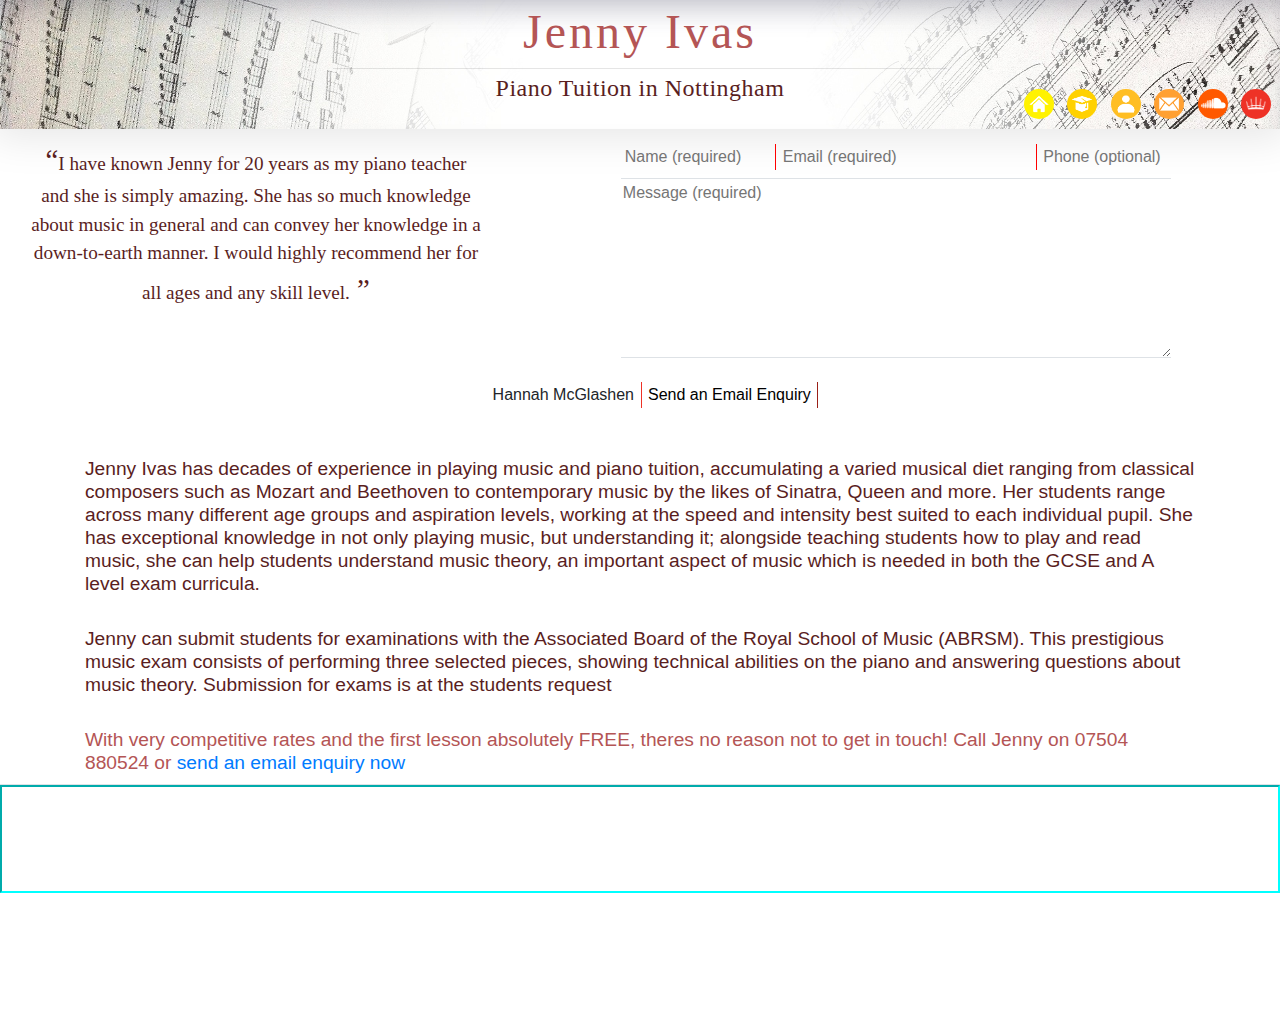
<file: index.html>
﻿<!DOCTYPE html>
<html lang="en">
<head>
    <title id='PageMarker' data-page-id="Home">Jenny Ivas - Piano Teacher</title>
    <meta charset="utf-8" />
    <meta name="viewport" content="width=device-width, initial-scale=1.0" />
    <meta name="description" content="Jenny Ivas is a piano teacher based in Nottingham offering piano lessons for students of all ages. Students can either learn with graded exams or simply by the pleasure of learning whatever they want to learn.">
    <meta name="author" content="Aaron Connelly">
    <meta name="keywords" content="Jenny, Ivas, Piano, teacher, tuition, ABRSM, nottingham, local, classical, student, exam, exams, Bakesfield, Gedling, Nottinghamshire, keyboard, lessons, teaching, syllabus, music, cheap, inexpensive, reasonable, friendly">
    <link rel="stylesheet" href="lib/Style.css" />
    <link rel="stylesheet" href="lib/bootstrap/dist/css/bootstrap.min.css" />
    <script type="text/javascript" src="https://ajax.googleapis.com/ajax/libs/jquery/3.6.0/jquery.min.js"></script>
    <script type="text/javascript" src="lib/JSHead.js"></script>
</head>
<body>
    <header>
            <h1 class="banner">Jenny Ivas</h1>
            <hr />
        <div align="right">
            <a href="index.html">
                <img class="circle" src="imgs/icons/Home.png" style="--backdrop: var(--color6);" />
            </a>
            <a href="Exams.html">
                <img class="circle" src="imgs/icons/Education.png" style="--backdrop: var(--color5);" />
            </a>
            <a href="About.html">
                <img class="circle" src="imgs/icons/Profile.png" style="--backdrop: var(--color4);" />
            </a>
            <img id="clickable" class="circle" src="imgs/icons/Contact.png" style="--backdrop: var(--color3);" />
            <a href="http://soundcloud.com/user-650568300" target="_blank">
                <img class="circle" src="imgs/icons/soundcloud.png" style="--backdrop: var(--color2);" />
            </a>
            <a href="http://gb.abrsm.org/en/our-exams/#" target="_blank">
                <img class="circle" src="imgs/icons/ABRSM.png" style="--backdrop: var(--color0);" />
            </a>
        </div>
        <h5 class="banner">Piano Tuition in Nottingham</h5>
    </header>
        <div class="contactinfo">
            <p><b>Phone:</b> 07504 880524 | <b>Email:</b> jennyivas@icloud.com | <b>Address:</b> 5 Parkdale Rd, Nottingham NG3 7GL</p>
        </div>
    <div id="box3">
        <blockquote class="review" id="review"></blockquote>
    </div>
    <div id="box1">
        <form action="mailto:jennyivas@icloud.com" method="post" enctype="text/plain">
            <input type="text" class="rightborder" id="Name" style="width:12VW;" placeholder="Name (required)" required />
            <input type="text" class="rightborder" id="Email" style="width:20VW;" placeholder="Email (required)" required />
            <input type="tel" id="Phone" style="width:10VW;" placeholder="Phone (optional)" /><br />
            <textarea class="border-top border-bottom" name="Message" rows="14" cols="10" wrap="soft" maxlength="1500" style="width:43VW;height:20VH;word-wrap:break-word;" placeholder="Message (required)" required></textarea>
    </div> 
    <div id="finishLine" align="center">
        <table style="border-width:0px;background:white;padding:0;align-items:center;align-content:center;">
            <tr><td style="width:50%;text-align:right;"><span class="reviewer" id="reviewer"></span></td>
            <td style="width:50%;"><button type="submit" style="text-align:left;">Send an Email Enquiry</button> </td></tr>
        </form>
        </table>
    </div>
    <br />

    <div id="placeholder"></div>
    <script type="text/javascript" src="lib/JSBody.js"></script>

    <footer class="border-top footer text-muted">
        <iframe scrolling="no" src="https://w.soundcloud.com/player/?url=https%3A//api.soundcloud.com/tracks/327532997&color=%23ff5500&auto_play=false&hide_related=false&show_comments=true&show_user=true&show_reposts=false&show_teaser=true&visual=true" />
    </footer>
</body>
</html>
</file>
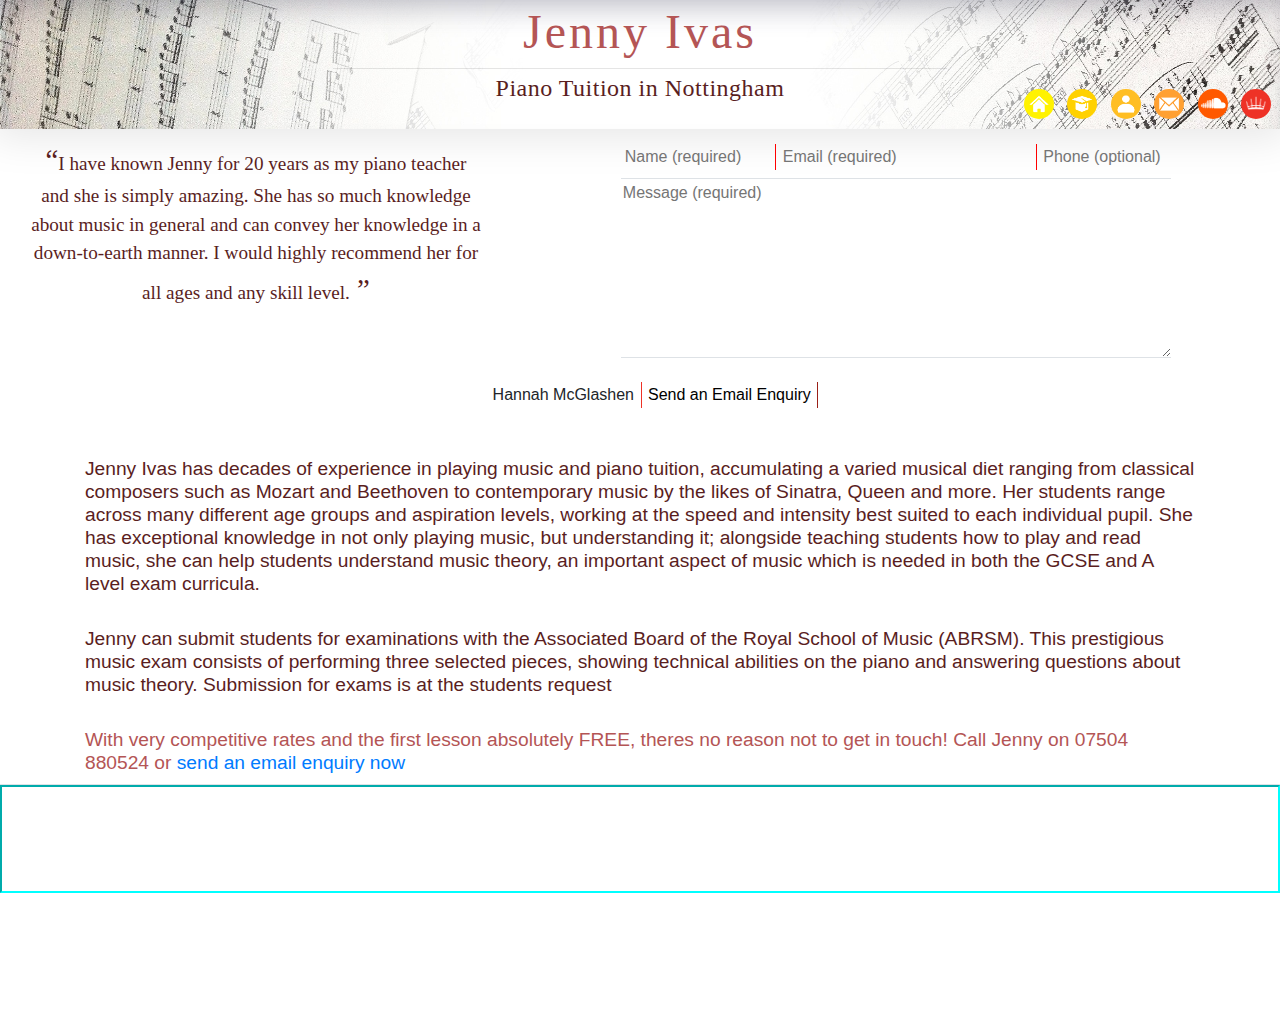
<file: m/index.html>
﻿<!DOCTYPE html>
<html lang="en">
<head>
    <title id='PageMarker' data-page-id="Mobile">Jenny Ivas - Piano Teacher</title>
    <meta charset="utf-8" />
    <meta name="viewport" content="width=device-width, initial-scale=1.0" />
    <meta name="description" content="Jenny Ivas is a piano teacher based in Nottingham offering piano lessons for students of all ages. Students can either learn with graded exams or simply by the pleasure of learning whatever they want to learn.">
    <meta name="author" content="Aaron Connelly">
    <meta name="keywords" content="Jenny, Ivas, Piano, teacher, tuition, ABRSM, nottingham, local, classical, student, exam, exams, Bakesfield, Gedling, Nottinghamshire, keyboard, lessons, teaching, syllabus, music, cheap, inexpensive, reasonable, friendly">
    <link rel="stylesheet" href="../lib/Style.css" />
    <link rel="stylesheet" href="../lib/bootstrap/dist/css/bootstrap.min.css" />
    <script type="text/javascript" src="https://ajax.googleapis.com/ajax/libs/jquery/3.6.0/jquery.min.js"></script>
    <script type="text/javascript" src="../lib/JSHead.js"></script>
</head>
<body>
    <header class="mobile">
        <h1 class="banner" style="text-align:left;padding-left:8px;">Jenny Ivas</h1>
        <div style="text-align:right;margin-top:-3.5rem;">
            <img id="phone" class="Mcircle floatcenter" src="../imgs/icons/Phone.png" style="--backdrop: var(--color5);" />
            <img id="email" class="Mcircle floatcenter" src="../imgs/icons/Contact.png" style="--backdrop: var(--color3);" />
            <a href="http://soundcloud.com/user-650568300" target="_blank">
                <img class="Mcircle floatcenter" src="../imgs/icons/soundcloud.png" style="--backdrop: var(--color2);" />
            </a>
            <!--<a href="http://gb.abrsm.org/en/our-exams/#" target="_blank">
                <img class="Mcircle floatcenter" src="../imgs/icons/ABRSM.png" style="--backdrop: var(--color0);" />
            </a>-->
        </div>
    </header>

    <div id="placeholder"></div>
    <script type="text/javascript" src="../lib/JSBody.js"></script>
</body>
</html>
</file>
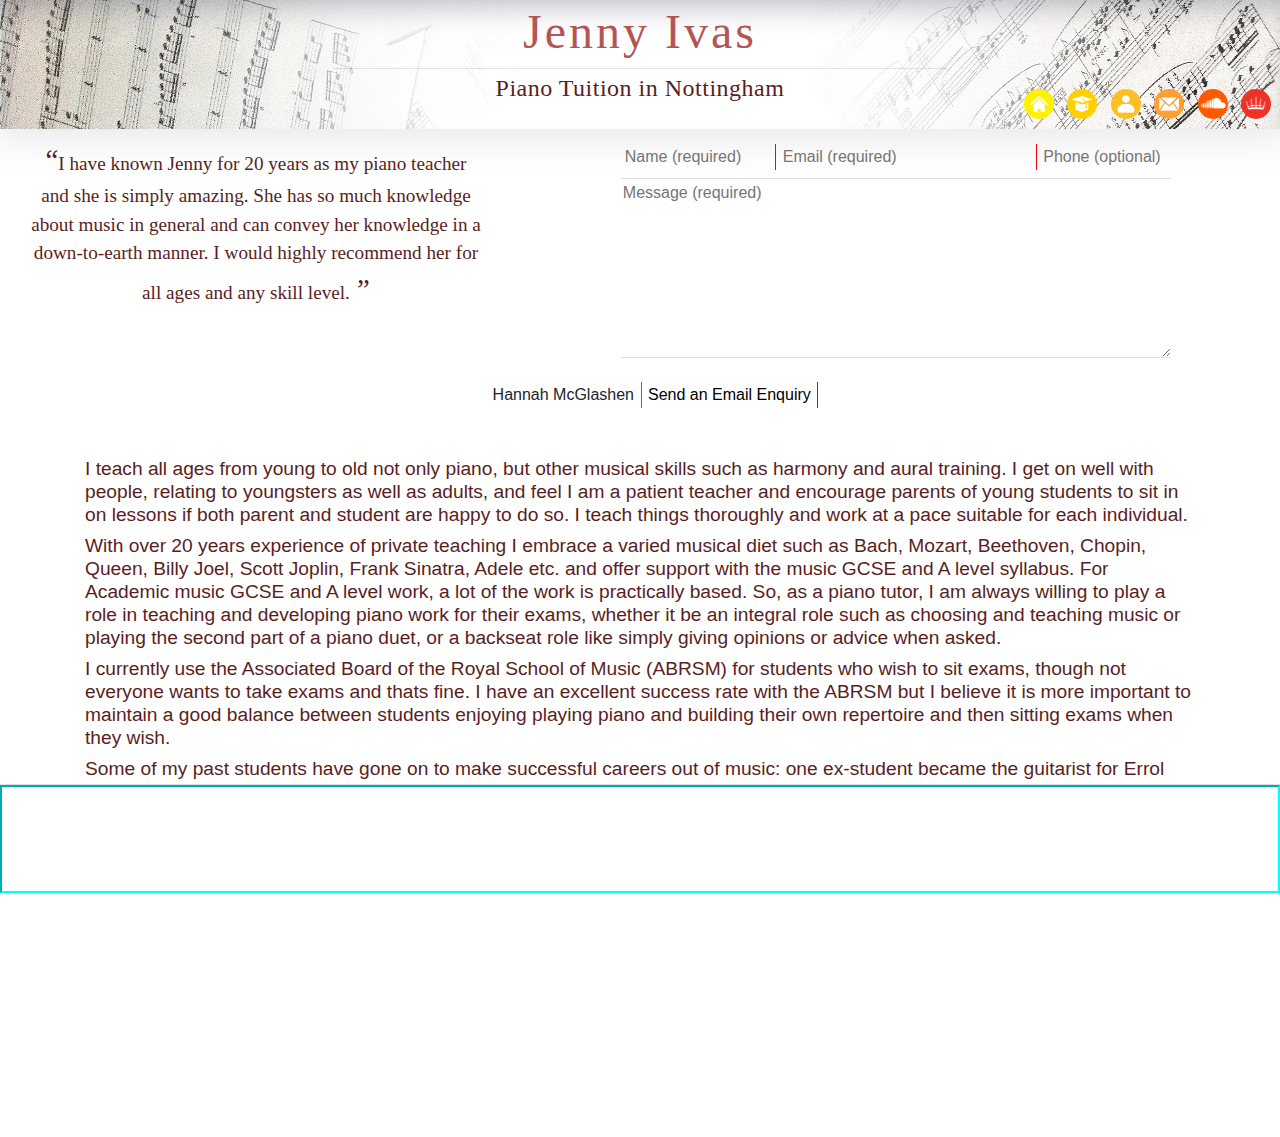
<file: About.html>
﻿<!DOCTYPE html>
<html lang="en">
<head>
    <title id='PageMarker' data-page-id="About">Jenny Ivas - Piano Teacher</title>
    <meta charset="utf-8" />
    <meta name="viewport" content="width=device-width, initial-scale=1.0" />
    <meta name="description" content="Jenny Ivas is a piano teacher based in Nottingham offering piano lessons for students of all ages. Students can either learn with graded exams or simply by the pleasure of learning whatever they want to learn.">
    <meta name="author" content="Aaron Connelly">
    <meta name="keywords" content="Jenny, Ivas, Piano, teacher, tuition, ABRSM, nottingham, local, classical, student, exam, exams, Bakesfield, Gedling, Nottinghamshire, keyboard, lessons, teaching, syllabus, music, cheap, inexpensive, reasonable, friendly">
    <link rel="stylesheet" href="lib/Style.css" />
    <link rel="stylesheet" href="lib/bootstrap/dist/css/bootstrap.min.css" />
    <script type="text/javascript" src="https://ajax.googleapis.com/ajax/libs/jquery/3.6.0/jquery.min.js"></script>
    <script type="text/javascript" src="lib/JSHead.js"></script>
</head>
<body>
    <header>
        <h1 class="banner">Jenny Ivas</h1>
        <hr />
    <div align="right">
        <a href="index.html">
            <img class="circle" src="imgs/icons/Home.png" style="--backdrop: var(--color6);" />
        </a>
        <a href="Exams.html">
            <img class="circle" src="imgs/icons/Education.png" style="--backdrop: var(--color5);" />
        </a>
        <a href="About.html">
            <img class="circle" src="imgs/icons/Profile.png" style="--backdrop: var(--color4);" />
        </a>
        <img id="clickable" class="circle" src="imgs/icons/Contact.png" style="--backdrop: var(--color3);" />
        <a href="http://soundcloud.com/user-650568300" target="_blank">
            <img class="circle" src="imgs/icons/soundcloud.png" style="--backdrop: var(--color2);" />
        </a>
        <a href="http://gb.abrsm.org/en/our-exams/#" target="_blank">
            <img class="circle" src="imgs/icons/ABRSM.png" style="--backdrop: var(--color0);" />
        </a>
    </div>
    <h5 class="banner">Piano Tuition in Nottingham</h5>
    </header>
        <div class="contactinfo">
            <p><b>Phone:</b> 07504 880524 | <b>Email:</b> jennyivas@icloud.com | <b>Address:</b> 5 Parkdale Rd, Nottingham NG3 7GL</p>
        </div>
    <div id="box3">
        <blockquote class="review" id="review"></blockquote>
    </div>
    <div id="box1">
        <form action="mailto:jennyivas@icloud.com" method="post" enctype="text/plain">
            <input type="text" class="rightborder" id="Name" style="width:12VW;" placeholder="Name (required)" required />
            <input type="text" class="rightborder" id="Email" style="width:20VW;" placeholder="Email (required)" required />
            <input type="tel" id="Phone" style="width:10VW;" placeholder="Phone (optional)" /><br />
            <textarea class="border-top border-bottom" name="Message" rows="14" cols="10" wrap="soft" maxlength="1500" style="width:43VW;height:20VH;word-wrap:break-word;" placeholder="Message (required)" required></textarea>
    </div> 
    <div id="finishLine" align="center">
        <table style="border-width:0px;background:white;padding:0;align-items:center;align-content:center;">
            <tr><td style="width:50%;text-align:right;"><span class="reviewer" id="reviewer"></span></td>
            <td style="width:50%;"><button type="submit" style="text-align:left;">Send an Email Enquiry</button> </td></tr>
        </form>
        </table>
    </div>
    <br />

    <div id="placeholder"></div>
    <script type="text/javascript" src="lib/JSBody.js"></script>

    <footer class="border-top footer text-muted">
        <iframe scrolling="no" src="https://w.soundcloud.com/player/?url=https%3A//api.soundcloud.com/tracks/327532997&color=%23ff5500&auto_play=false&hide_related=false&show_comments=true&show_user=true&show_reposts=false&show_teaser=true&visual=true" />
    </footer>
</body>
</html>
</file>
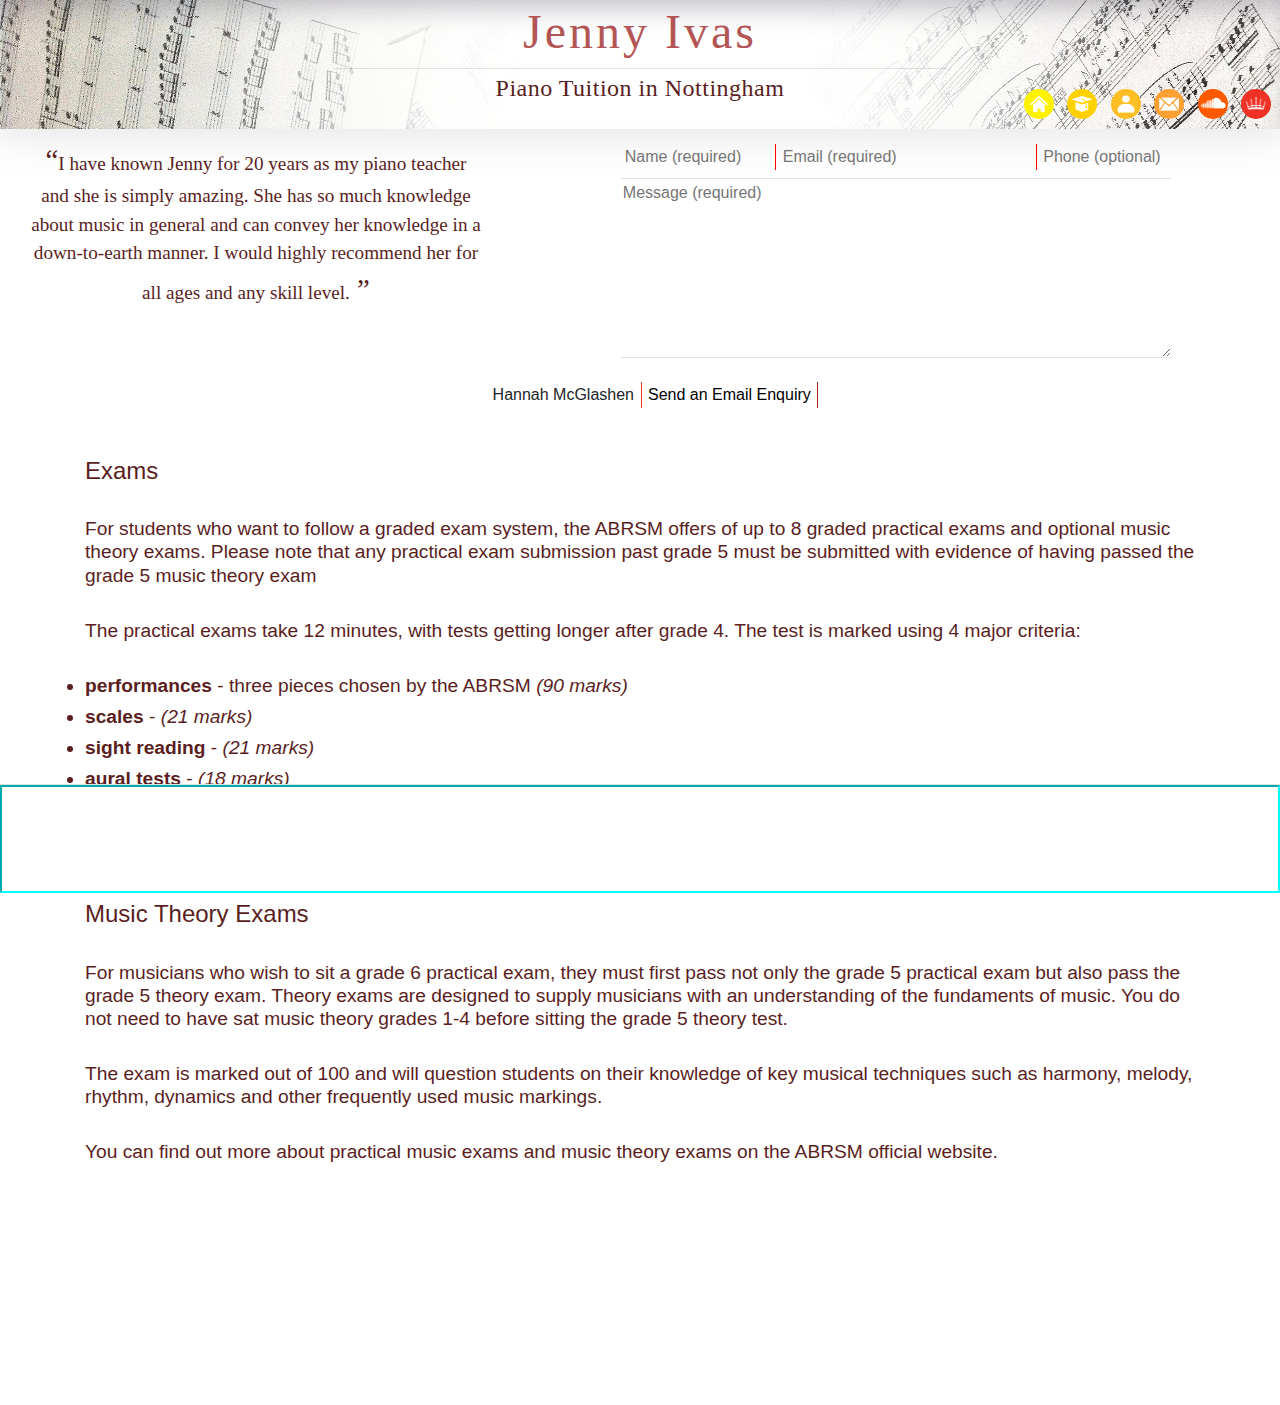
<file: Exams.html>
﻿<!DOCTYPE html>
<html lang="en">
<head>
    <title id='PageMarker' data-page-id="Exams">Jenny Ivas - Piano Teacher</title>
    <meta charset="utf-8" />
    <meta name="viewport" content="width=device-width, initial-scale=1.0" />
    <meta name="description" content="Jenny Ivas is a piano teacher based in Nottingham offering piano lessons for students of all ages. Students can either learn with graded exams or simply by the pleasure of learning whatever they want to learn.">
    <meta name="author" content="Aaron Connelly">
    <meta name="keywords" content="Jenny, Ivas, Piano, teacher, tuition, ABRSM, nottingham, local, classical, student, exam, exams, Bakesfield, Gedling, Nottinghamshire, keyboard, lessons, teaching, syllabus, music, cheap, inexpensive, reasonable, friendly">
    <link rel="stylesheet" href="lib/Style.css" />
    <link rel="stylesheet" href="lib/bootstrap/dist/css/bootstrap.min.css" />
    <script type="text/javascript" src="https://ajax.googleapis.com/ajax/libs/jquery/3.6.0/jquery.min.js"></script>
    <script type="text/javascript" src="lib/JSHead.js"></script>
</head>
<body>
    <header>
        <h1 class="banner">Jenny Ivas</h1>
        <hr />
    <div align="right">
        <a href="index.html">
            <img class="circle" src="imgs/icons/Home.png" style="--backdrop: var(--color6);" />
        </a>
        <a href="Exams.html">
            <img class="circle" src="imgs/icons/Education.png" style="--backdrop: var(--color5);" />
        </a>
        <a href="About.html">
            <img class="circle" src="imgs/icons/Profile.png" style="--backdrop: var(--color4);" />
        </a>
        <img id="clickable" class="circle" src="imgs/icons/Contact.png" style="--backdrop: var(--color3);" />
        <a href="http://soundcloud.com/user-650568300" target="_blank">
            <img class="circle" src="imgs/icons/soundcloud.png" style="--backdrop: var(--color2);" />
        </a>
        <a href="http://gb.abrsm.org/en/our-exams/#" target="_blank">
            <img class="circle" src="imgs/icons/ABRSM.png" style="--backdrop: var(--color0);" />
        </a>
    </div>
    <h5 class="banner">Piano Tuition in Nottingham</h5>
    </header>
        <div class="contactinfo">
            <p><b>Phone:</b> 07504 880524 | <b>Email:</b> jennyivas@icloud.com | <b>Address:</b> 5 Parkdale Rd, Nottingham NG3 7GL</p>
        </div>
    <div id="box3">
        <blockquote class="review" id="review"></blockquote>
    </div>
    <div id="box1">
        <form action="mailto:jennyivas@icloud.com" method="post" enctype="text/plain">
            <input type="text" class="rightborder" id="Name" style="width:12VW;" placeholder="Name (required)" required />
            <input type="text" class="rightborder" id="Email" style="width:20VW;" placeholder="Email (required)" required />
            <input type="tel" id="Phone" style="width:10VW;" placeholder="Phone (optional)" /><br />
            <textarea class="border-top border-bottom" name="Message" rows="14" cols="10" wrap="soft" maxlength="1500" style="width:43VW;height:20VH;word-wrap:break-word;" placeholder="Message (required)" required></textarea>
    </div> 
    <div id="finishLine" align="center">
        <table style="border-width:0px;background:white;padding:0;align-items:center;align-content:center;">
            <tr><td style="width:50%;text-align:right;"><span class="reviewer" id="reviewer"></span></td>
            <td style="width:50%;"><button type="submit" style="text-align:left;">Send an Email Enquiry</button> </td></tr>
        </form>
        </table>
    </div>
    <br />

    <div id="placeholder"></div>
    <script type="text/javascript" src="lib/JSBody.js"></script>

    <footer class="border-top footer text-muted">
        <iframe scrolling="no" src="https://w.soundcloud.com/player/?url=https%3A//api.soundcloud.com/tracks/327532997&color=%23ff5500&auto_play=false&hide_related=false&show_comments=true&show_user=true&show_reposts=false&show_teaser=true&visual=true" />
    </footer>
</body>
</html>
</file>
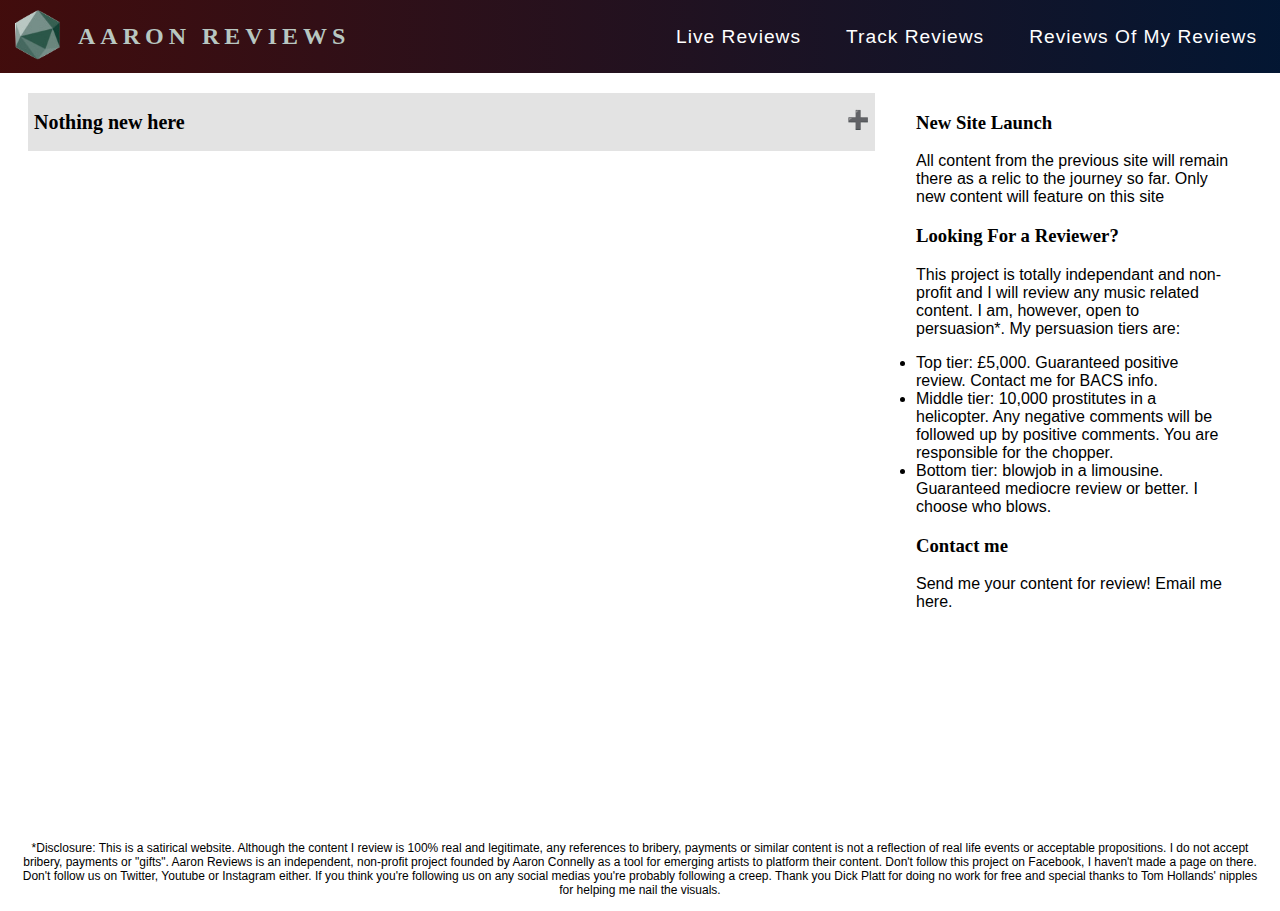
<file: Live.html>
<!DOCTYPE html>
<html>
<head>
<meta charset="UTF-8">
<meta name="description" content="Quality satirical yet honest reviews for upcoming music and artists. Aaron Reviews is a freelance project open to anyone with something to promote or someone with incredible industry contacts.">
<meta name="author" content="Aaron Connelly">
<meta name="keywords" content="music, review, rock, and, roll, rocknroll, rock&roll, gigs, album, single, EP, Aaron, Connelly, metal, live, track, listen, watch, indie, alternative, alt, rocker, band, solo, original, cover">
<link rel="shortcut icon" href="data/title.png">
<link rel="apple-touch-icon" href="data/title.png"/>
<title>Aaron Reviews</title>
<link rel="stylesheet" type="text/css" href="style.css">
</head>
<body>
<header>
<table class="navbar">
<tr>
<td class="navbar"><a href="index.html"><img src="/data/title.png" style="display: inline-block; margin: 0px 5px 5px 5px; padding: 0px 5px 5px 5px; vertical-align: middle; width: 50px; height: 50px;"/><h2 class="logo">AARON REVIEWS</h2></a></td>
<td class="navbar"><ul class="nav">
<li><a href="Live.html">Live Reviews</a></li>
<li><a href="Track.html">Track Reviews</a></li>
<li><a href="Review.html">Reviews Of My Reviews</a></li>
</ul></td>
</tr>
</table>
</header>

<div class="spacer2">
    &nbsp;
</div>

<div id="container">
<div id="wrap">
<div id="side">
<h3>New Site Launch</h3><p>All content from the previous site will remain there as a relic to the journey so far. Only new content will feature on this site</p>
<h3>Looking For a Reviewer?</h3><p>This project is totally independant and non-profit and I will review any music related content. I am, however, open to persuasion*. My persuasion tiers are:</p>
<li>Top tier: £5,000. Guaranteed positive review. Contact me for BACS info.</li>
<li>Middle tier: 10,000 prostitutes in a helicopter. Any negative comments will be followed up by positive comments. You are responsible for the chopper.</li>
<li>Bottom tier: blowjob in a limousine. Guaranteed mediocre review or better. I choose who blows.</li>
<h3>Contact me</h3><p>Send me your content for review! Email me <a href="mailto:aaron51connelly@gmail.com">here.</a></p>
</div>
<button type="button" class="collapsible"><h2>Nothing new here</h2></button>
<div class="material">
  <p>Check back later for new content.</p>
</div>


<script>
var coll = document.getElementsByClassName("collapsible");
var i;

for (i = 0; i < coll.length; i++) {
  coll[i].addEventListener("click", function() {
    this.classList.toggle("active");
    var content = this.nextElementSibling;
    if (content.style.maxHeight){
      content.style.maxHeight = null;
    } else {
      content.style.maxHeight = content.scrollHeight + "px";
    }
  });
}
</script>

</div>
<br>
<footer>
<p class="footer" align="center">*Disclosure: This is a satirical website. Although the content I review is 100% real and legitimate, any references to bribery, payments or similar content is not a reflection of real life events or acceptable propositions. I do not accept bribery, payments or "gifts". 
Aaron Reviews is an independent, non-profit project founded by Aaron Connelly as a tool for emerging artists to platform their content. 
Don't follow this  project on Facebook, I haven't made a page on there. Don't follow us on Twitter, Youtube or Instagram either. If you think you're following us on any social medias you're probably following a creep. 
Thank you Dick Platt for doing no work for free and special thanks to Tom Hollands' nipples for helping me nail the visuals.</p>
</footer>
</div>
</body>
</html>
</file>
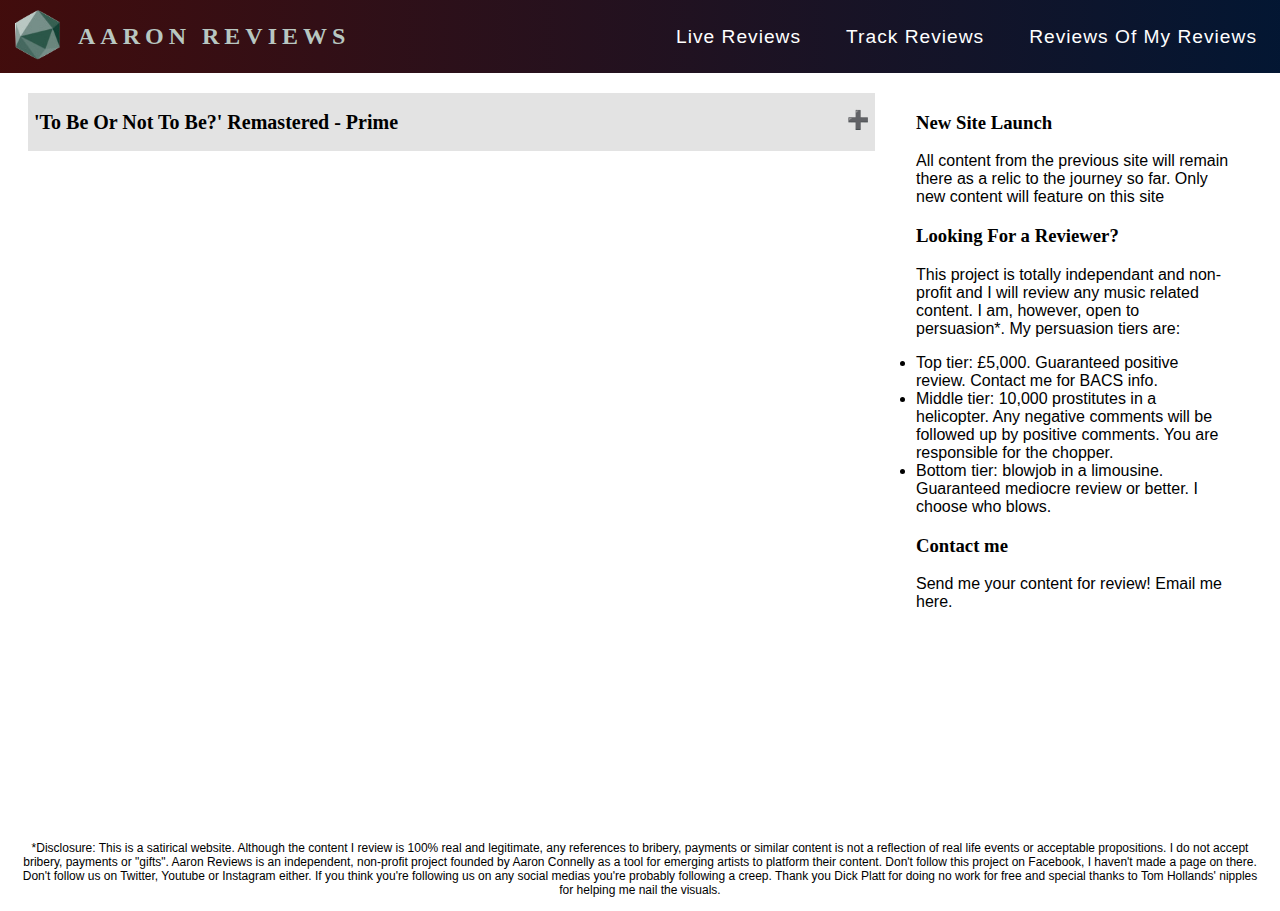
<file: Track.html>
<!DOCTYPE html>
<html>
<head>
<meta charset="UTF-8">
<meta name="description" content="Quality satirical yet honest reviews for upcoming music and artists. Aaron Reviews is a freelance project open to anyone with something to promote or someone with incredible industry contacts.">
<meta name="author" content="Aaron Connelly">
<meta name="keywords" content="music, review, rock, and, roll, rocknroll, rock&roll, gigs, album, single, EP, Aaron, Connelly, metal, live, track, listen, watch, indie, alternative, alt, rocker, band, solo, original, cover">
<link rel="shortcut icon" href="data/title.png">
<link rel="apple-touch-icon" href="data/title.png"/>
<title>Aaron Reviews</title>
<link rel="stylesheet" type="text/css" href="style.css">
</head>
<body>
<header>
<table class="navbar">
<tr>
<td class="navbar"><a href="index.html"><img src="data/title.png" style="display: inline-block; margin: 0px 5px 5px 5px; padding: 0px 5px 5px 5px; vertical-align: middle; width: 50px; height: 50px;"/><h2 class="logo">AARON REVIEWS</h2></a></td>
<td class="navbar"><ul class="nav">
<li><a href="live.html">Live Reviews</a></li>
<li><a href="Track.html">Track Reviews</a></li>
<li><a href="Review.html">Reviews Of My Reviews</a></li>
</ul></td>
</tr>
</table>
</header>

<div class="spacer2">
    &nbsp;
</div>

<div id="container">
<div id="wrap">
<div id="side">
<h3>New Site Launch</h3><p>All content from the previous site will remain there as a relic to the journey so far. Only new content will feature on this site</p>
<h3>Looking For a Reviewer?</h3><p>This project is totally independant and non-profit and I will review any music related content. I am, however, open to persuasion*. My persuasion tiers are:</p>
<li>Top tier: £5,000. Guaranteed positive review. Contact me for BACS info.</li>
<li>Middle tier: 10,000 prostitutes in a helicopter. Any negative comments will be followed up by positive comments. You are responsible for the chopper.</li>
<li>Bottom tier: blowjob in a limousine. Guaranteed mediocre review or better. I choose who blows.</li>
<h3>Contact me</h3><p>Send me your content for review! Email me <a href="mailto:aaron51connelly@gmail.com">here.</a></p>
</div>
<button type="button" class="collapsible"><h2>'To Be Or Not To Be?' Remastered - Prime</h2></button>
<div class="material">
  <p>TEST TEST TEST</p>
</div>


<script>
var coll = document.getElementsByClassName("collapsible");
var i;

for (i = 0; i < coll.length; i++) {
  coll[i].addEventListener("click", function() {
    this.classList.toggle("active");
    var content = this.nextElementSibling;
    if (content.style.maxHeight){
      content.style.maxHeight = null;
    } else {
      content.style.maxHeight = content.scrollHeight + "px";
    }
  });
}
</script>

</div>
<br>
<footer>
<p class="footer" align="center">*Disclosure: This is a satirical website. Although the content I review is 100% real and legitimate, any references to bribery, payments or similar content is not a reflection of real life events or acceptable propositions. I do not accept bribery, payments or "gifts". 
Aaron Reviews is an independent, non-profit project founded by Aaron Connelly as a tool for emerging artists to platform their content. 
Don't follow this  project on Facebook, I haven't made a page on there. Don't follow us on Twitter, Youtube or Instagram either. If you think you're following us on any social medias you're probably following a creep. 
Thank you Dick Platt for doing no work for free and special thanks to Tom Hollands' nipples for helping me nail the visuals.</p>
</footer>
</div>
</body>
</html>
</file>
<file: lib/Style.css>
﻿:root {}

html {
    position: relative;
    min-height: 100%;
}
body {
    /* Margin bottom by footer height */
    margin-bottom: 14VH;
}
.container {
    margin-top: 1.5em;
    margin-bottom: 14VH;
    position: relative;
}
.Mcontainer {
    width: 95%;
    margin-left: 3%;
    margin-right: 3%;
    position: relative;
    padding-top: 5%;
}
.contactinfo {
    z-index: -1;
    margin-top: -2em;
    position: relative;
    text-align: center;
    letter-spacing: 2px;
    color: var(--color7);
    height: 2em;
    max-height: 2em;
    overflow-y: hidden;
    width: 100%;
    margin-bottom: 0;
    padding-top: 5px;
    transition: margin-top 0.3s;
}
header {
    z-index: 1;
    padding: 3px 0px 3px 0px;
    background-image: url("../imgs/music.jpg");
    background-repeat: no-repeat;
    background-size: 100% 100%;
    box-shadow: rgba(50, 50, 93, 0.2) 0px 20px 30px -12px inset, rgba(0, 0, 0, 0.2) 0px 12px 36px -18px inset, rgba(0,0,0,0.1) 0px 0px 40px 8px;
}
.mobile {
    position: sticky;
    top: 0;
    width: 100%;
    padding: 0px 8px 8px 8px;
    background-image: none;
    background-color: white;
    display: flex;
    flex-direction: column;
    min-height: 4rem;
    justify-content: center;
}
#shadow {
    position: relative;
}
#shadow:before {
    position: absolute;
    content: "";
    top: calc(var(--M) / 10);
    bottom: calc(var(--M) / 9);
    left: 10%;
    right: 10%;
    background: rgba(200,200,200,0.8);
    box-shadow: 0px 8px 40px 10px rgb(160,160,160);
    -webkit-box-shadow: 0px 8px 40px 10px rgb(160,160,160);
    -moz-box-shadow: 0px 8px 40px 10px rgb(160,160,160);
    border-radius: 50%;
}
hr {
    position:relative;
    top:-1VH;
    width: 48%;
}
img.Mcircle, img.circle {
    --backdrop: black;
    background-color: var(--backdrop);
    width: var(--M);
    height: var(--M);
    border-radius: 100px;
    resize: unset;
}
img.Mcircle {
    margin: 0px 3px 0px 4px;
}
img.circle {
    margin: -5px 9px 0px 0px;
    transition: 0.15s ease-out;
}
img.circle:hover {
    -webkit-box-shadow: 0px 0px 15px 5px var(--backdrop);
    -moz-box-shadow: 0px 0px 15px 5px var(--backdrop);
    box-shadow: 0px 0px 15px 5px var(--backdrop);
    transition: 0.2s ease-out;
}
#box3, #box1 { /*use # when you know there will only be one instance of a class in the page - use . when you know there will be multiple instances of an element in the page*/
    height: 28VH;
    position: relative;
    border: solid 10px rgba(0,0,255,0);
    background-color: rgba(255,0,255,0);
    overflow: hidden;
    text-overflow: clip;
}
#box3 {
    width: 40%;
    vertical-align: middle;
    padding-left: 10px;
    padding-right: 10px;
}
#box1 {
    margin-top: -28VH;
    margin-left: 40%;
    align-items: center;
    text-align: center;
    vertical-align: middle;
    align-content: center;
    align-self: center;
}
.boxM {
    position: relative;
    margin: auto;
    width: 92%;
    text-align: center;
    background-color: rgba(255,255,255,0.8);
}
input[type=text], input[type=tel], textarea {
    border: 0px solid white;
    border-radius: 0px;
    background-color: rgba(0,0,0,0);
}
input.rightborder {
    border-right: 1px solid red;
}
button[type=submit] {
    border-top: none;
    border-left-color: var(--color0);
    border-bottom: none;
    border-right-color: var(--color0);
    border-width: 1px;
    background: white;
    padding: 0, 10px, 0, 10px;
}
h1.banner {
    color: var(--color1);
    font-size: 3rem;
    font-weight: 500;
    font-family: var(--font-family-titles);
    letter-spacing: 3px;
    font-weight: initial;
    margin-top: 0px;
    margin-bottom: 5px;
    text-align: center;
}
h2, h3, h4, h5, h6, li, .text {
    margin-top: 0;
    margin-bottom: 0.5rem;
    font-weight: 400;
    line-height: 1.2;
    font-family: var(--font-family-sans-serif);
    color: var(--color7);
}
h2 {
    font-size: 2rem;
    font-weight: 500;
}
h3 {
    font-size: 1.75rem;
}
h4, li, .text {
    font-size: var(--T);
    text-align: left;
}
h5 {
    font-size: 1.25rem;
}
h5.banner {
    color: var(--color7);
    font-size: 1.50em;
    text-decoration: none;
    font-weight: normal;
    letter-spacing: 0.5px;
    font-family: var(--font-family-titles);
    margin-bottom: 23px;
    margin-top: -45px;
    text-align: center;
}
h5.foot {
    color: var(--color7);
    font-size: 1.50em;
    text-decoration: none;
    font-weight: normal;
    letter-spacing: 0.5px;
    font-family: var(--font-family-titles);
    text-align: center;
}
h6 {
    font-size: 1rem;
    text-align: center;
    line-height: 1.5;
    vertical-align: central;
    display: inline-block;
}
a, a:hover, a:active, a:visited {
    color: blue;
    text-decoration: underline;
}
.Mreview {
    position: relative;
    font-family: var(--font-family-titles);
    font-size: 1.1em;
    text-align: center;
    color: var(--color7);
}
#review {
    font-family: var(--font-family-titles);
    font-size: 1.2em;
    margin-left: 10px;
    margin-right: 10px;
    text-align: center;
    color: var(--color7);
}
#reviewer {
    margin-left: 5px;
    margin-right: 5px;
    position: static;
}
.finishLine {
    width: 100%;
    max-height: 1vh;
    background: white;
}
blockquote:before, .Mreview:before {
    content: '\ \201C';
    background: rgba(0,0,0,0);
    font-size: 1.5em;
    color: var(--color7);
}
blockquote:after, .Mreview:after {
    content: '\ \201D';
    text-align: right;
    font-size: 1.5em;
    color: var(--color7);
}
/* Sticky footer styles */
@media (min-width: 768px) {
    html {
        font-size: 16px;
    }
}
.border-top {
    border-top: 1px solid #00FFFFFF;
    margin-top: 0.5em;
}
.border-bottom {
    border-bottom: 1px solid #00FFFFFF;
}
.box-shadow {
    box-shadow: 0 .25rem .75rem rgba(0, 0, 0, .05);
}
button.accept-policy {
    font-size: 1rem;
    line-height: inherit;
}
.footer {
    position: sticky;
    bottom: 0;
    width: 100%;
    white-space: nowrap;
    z-index: 1;
    background-color: white;
    border-color: #00FFFFFF;
}
iframe {
    width: 100%;
    height: 12VH;
    font-size: 10px;
    color: #cccccc;
    word-break: normal;
    overflow: hidden;
    white-space: nowrap;
    text-overflow: ellipsis;
    font-family: Interstate,Lucida Grande,Lucida Sans Unicode,Lucida Sans,Garuda,Verdana,Tahoma,sans-serif;
    font-weight: 100;
    border-color: #00FFFFFF;
}
</file>
<file: style.css>
body {
    background-color: white;
}
table.navbar {
padding: 0px;
height: 100%;
width: 100%;
background: inherit;
}
.nav {
  list-style-type: none;
  text-align: right;
  font-family: verdana;
  letter-spacing: 1px;
  margin: 0;
  padding: 0;
}
.nav li {
display: inline-block;
font-size: 1.2em;
color: white;
padding: 20px;
}
li {
color: black;
font-family: arial;
}
h2.logo {
display: inline-block; 
color: rgb(184, 199, 193);
font-family: 'arial black', tahoma;
font-weight: bold;
font-variant: small-caps;
letter-spacing: 5px;
margin-left: 5px;
}
header {
padding: 0px;
background-image: linear-gradient(to right, rgba(178, 34,34 , 0.37), rgba(4, 28, 63, 0.8));
background-color: black;
position: fixed;
float: top;
top: 0;
left: 0;
Right: 0;
height: 7vh;
z-index: 20;
}
.spacer2
{
width: 100%;
height: 85px;
}
#container {
position: relative;
min-height: 90vh;
left: 0;
right: 0;
}
#wrap {
padding: 0rem 0rem 8rem 0rem;
}
#content {
position: static;
left: 0;
width: 66%;
margin: 20px 10px 20px 20px;
padding: 10px;
background-color: rgba(200, 200, 200, 0.5);
z-index:15;
}
#side {
position: relative;
float: right;
right: 0;
width: 25%;
margin: 0px 20px 20px 10px;
padding: 0px 20px 10px 10px;
background-color: white;
z-index:15;
}
h1 {
font-family: tahoma;
color: black;
}
h2 {
display: inline-block;
font-family: tahoma;
color: inherit;
}
h3 {
font-family: tahoma;
color: black;
}
p {
color: black;
font-family: arial;
}
a {
color: inherit;
text-decoration:none;
}
a:hover {
color: inherit;
text-decoration:none;
}
a:active {
color: inherit;
text-decoration:none;
}
a:visited {
color: inherit;
text-decoration:none;
}
footer {
background: white;
position: absolute;
bottom: 0;
left: 0;
right: 0;
padding: 5px;
margin: 5px;
height: 4rem;
}
p.footer {
color: black;
font-family: arial;
font-size: 0.75em;
}
#Cform {
   width: 100%;
   float: left;
   margin-top: 0px;
}

/* Style the button that is used to open and close the collapsible content */
.collapsible {
position: relative;
left: 0;
width: 67%;
margin: 0px 0px 0px 20px;
background-color: rgba(200, 200, 200, 0.5);
color: black;
cursor: pointer;
border: none;
text-align: left;
outline: none;
z-index:15;
transition: background-color, color 0.4s, 0.2s;
}
.collapsible:after {
  display: inline-block;
  margin-top: 15px;
  margin-bottom: 15px;
  margin-left: 5px;
  content: '\02795'; /* Unicode character for "plus" sign (+) */
  font-size: 18px;
  float: right;
}
/* Add a background color to the button if it is clicked on (add the .active class with JS), and when you move the mouse over it (hover) */
.active, .collapsible:hover {
  background-color: rgb(65, 14, 14);
  color: white;
}
.active:after {
  display: inline-block;
  content: "\2796"; /* Unicode character for "minus" sign (-) */
}
/* Style the collapsible content. Note: hidden by default */
.material {
  position: relative;
  left: 0;
  width: 66.4%;
  max-height: 0px;
  margin-left: 20px;
  margin-bottom: 20px;
  padding: 0px 0px 0px 10px;
  background-color: rgba(200, 200, 200, 0.5);
  overflow: hidden;
  transition: max-height 0.2s ease-out;
  outline: none;
  z-index:15;
}
</file>
